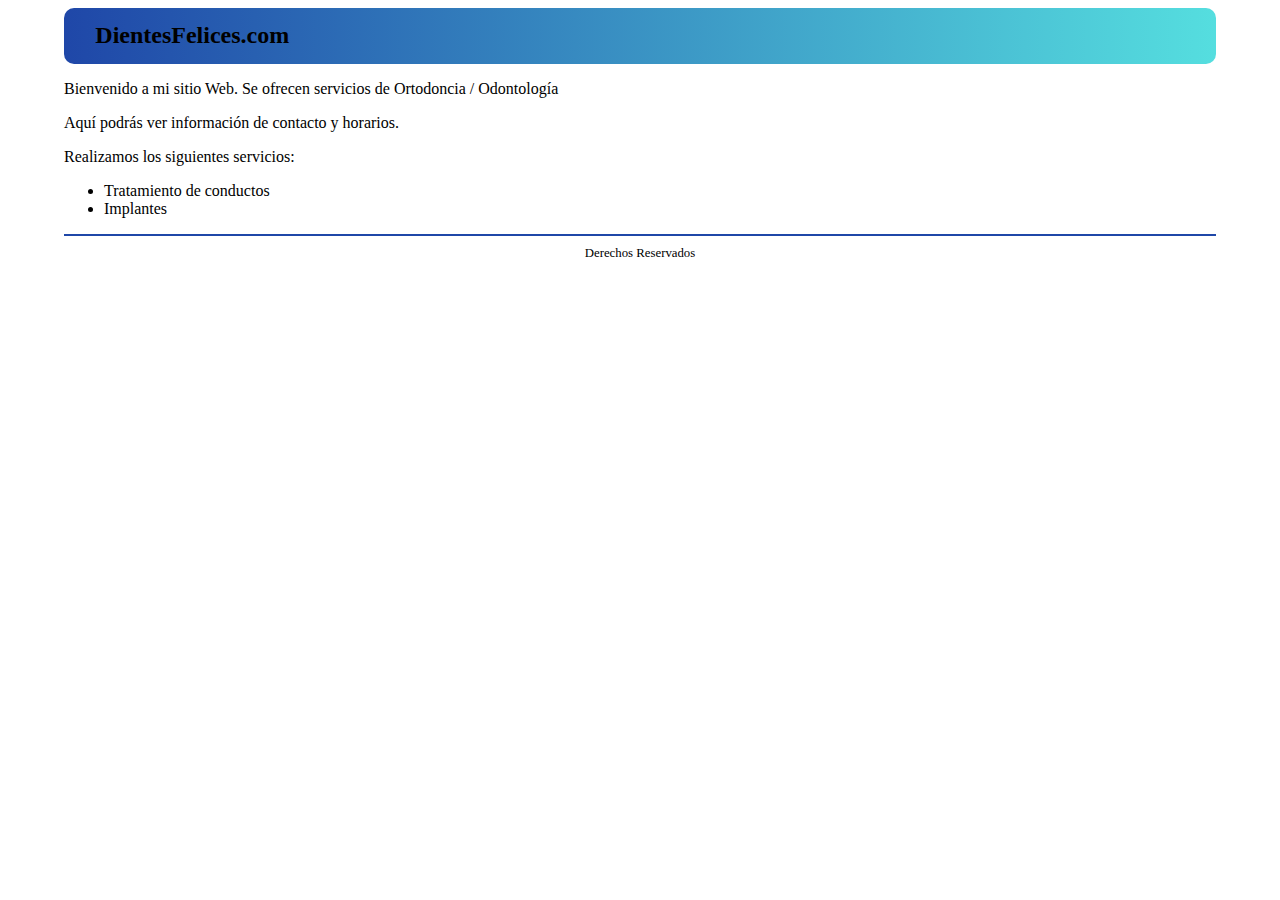
<file: contenido_base uni3/index.html>
<html>
<head>
	<title>DientesFelices</title>
	<link rel="stylesheet" href="css/estilos.css">
	<meta charset="utf-8">
</head>
<body>
<header>
	<h1>
		DientesFelices.com
	</h1>
</header>
<section id="contenido">
	<p>Bienvenido a mi sitio Web. Se ofrecen servicios de Ortodoncia / Odontología</p>
	<p>Aquí podrás ver información de contacto y horarios.</p>
	<p>
		Realizamos los siguientes servicios:
		<ul>
	<li>Tratamiento de conductos</li>
	<li>Implantes</li>
</ul>
	</p>
</section>

<footer>
	Derechos Reservados
</footer>
</body>
</html>
</file>
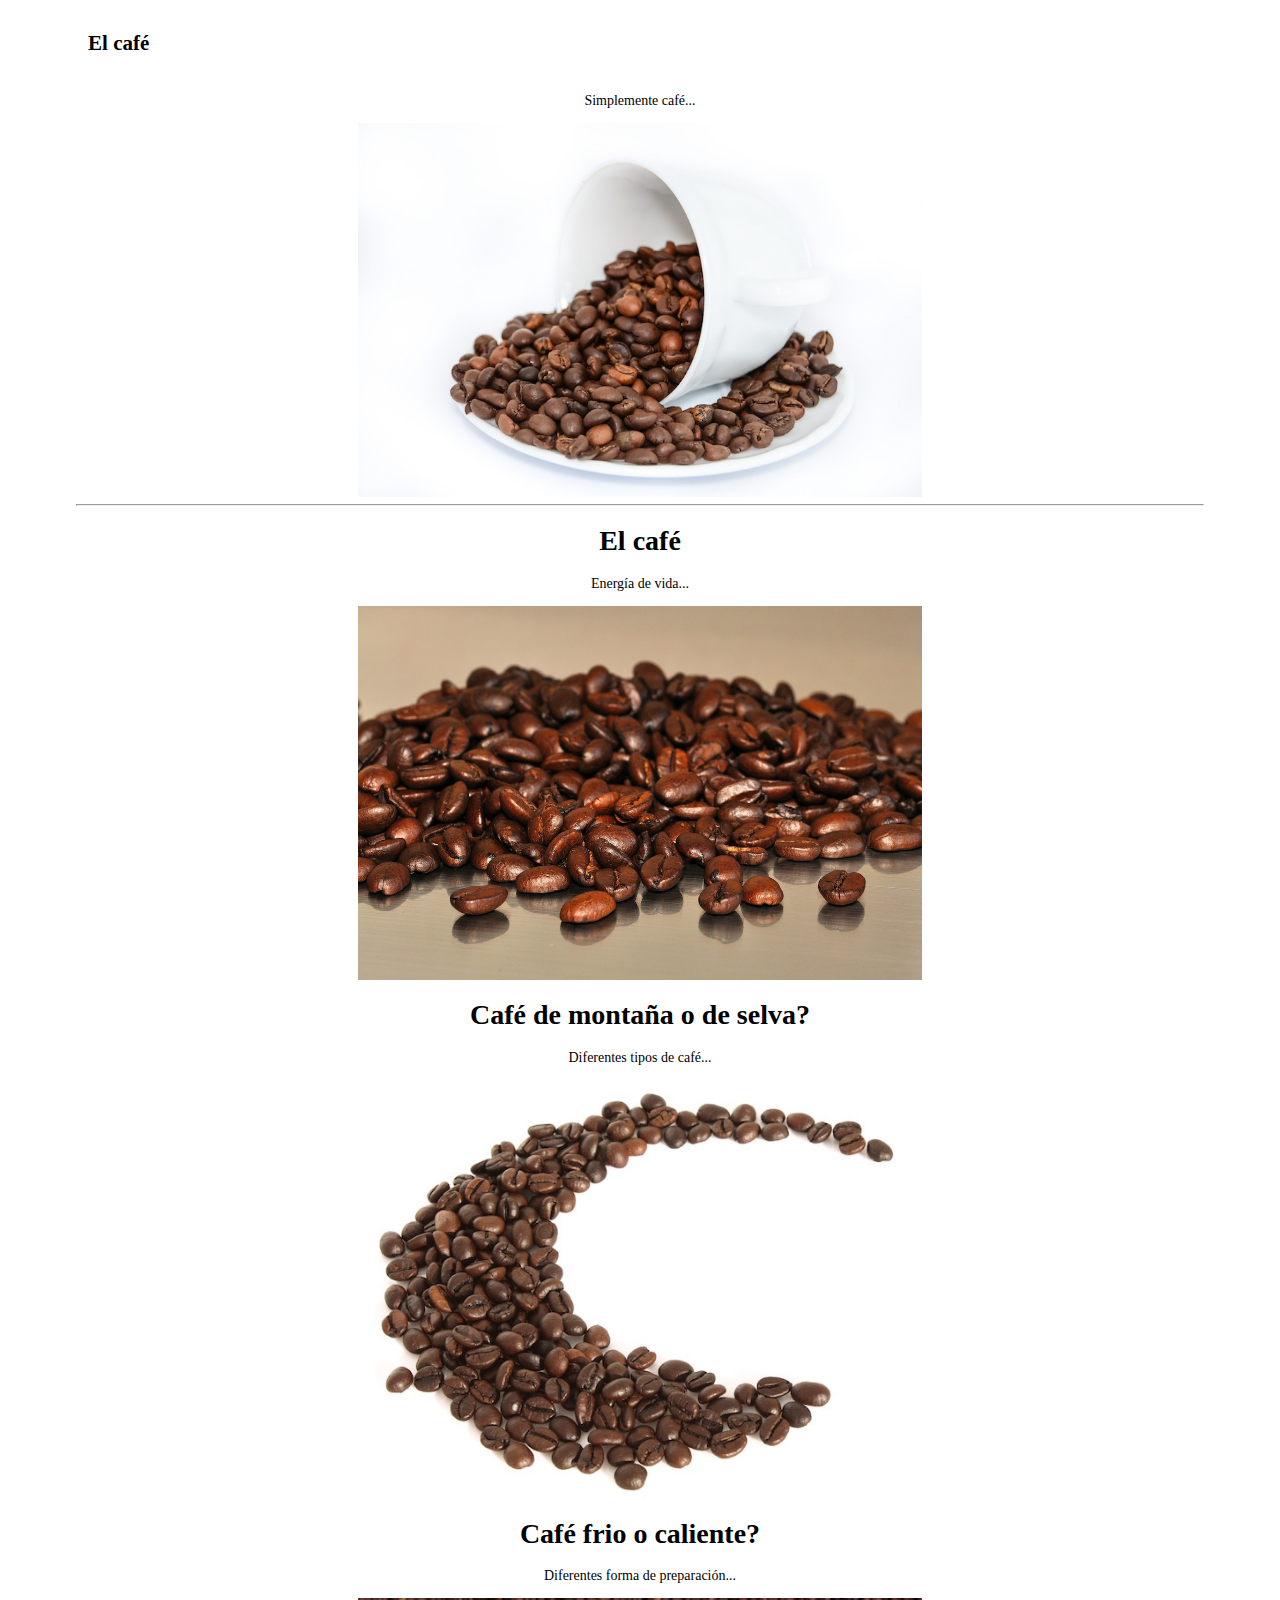
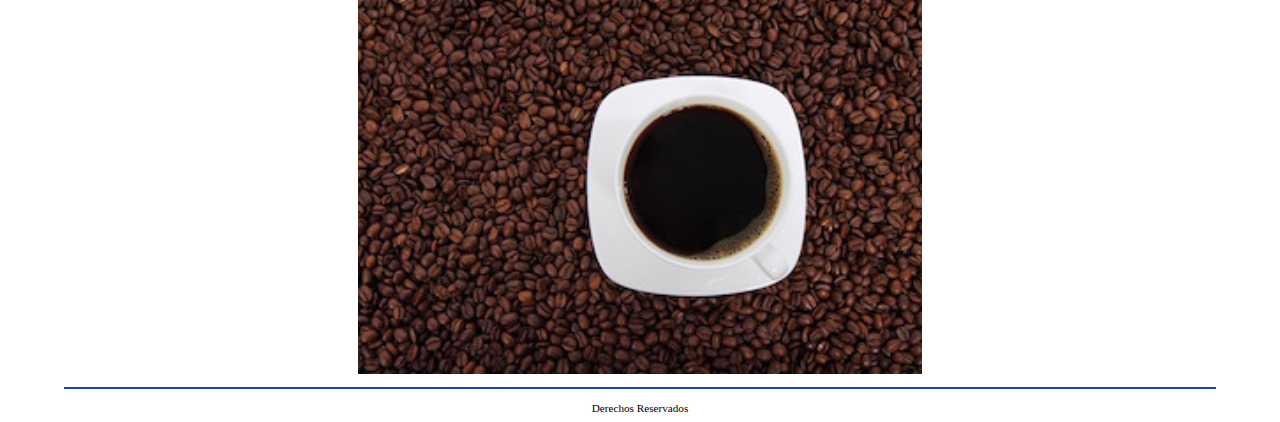
<file: eje3_5.4 res/index.html>
<html>
<head>
	<title>El café</title>
	<link rel="stylesheet" href="css/estilos.css">
	<meta charset="utf-8">
	<meta name="viewport" content="width=device-width, initial-scale=1.0">
</head>
<body>
<header>
	<h1>
		El café
	</h1>
</header>
<section id="contenido">
	<div id="resumen">
		<p>Simplemente café...</p>
		<img src="imagenes/cafe.jpg">
	</div>
	<hr>
	<article>
		<h1>El café</h1>
		<p>Energía de vida...</p>
		<img src="imagenes/cafe_grande.jpg">
	</article>

	<article>
		<h1>Café de montaña o de selva?</h1>
		<p>Diferentes tipos de café...</p>
		<img src="imagenes/cafe_mediana.jpg">
	</article>

	<article>
		<h1>Café frio o caliente?</h1>
		<p>Diferentes forma de preparación...</p>
		<img src="imagenes/cafe_pequena.jpg">
	</article>
</section>

<footer>
	Derechos Reservados
</footer>
</body>
</html>
</file>
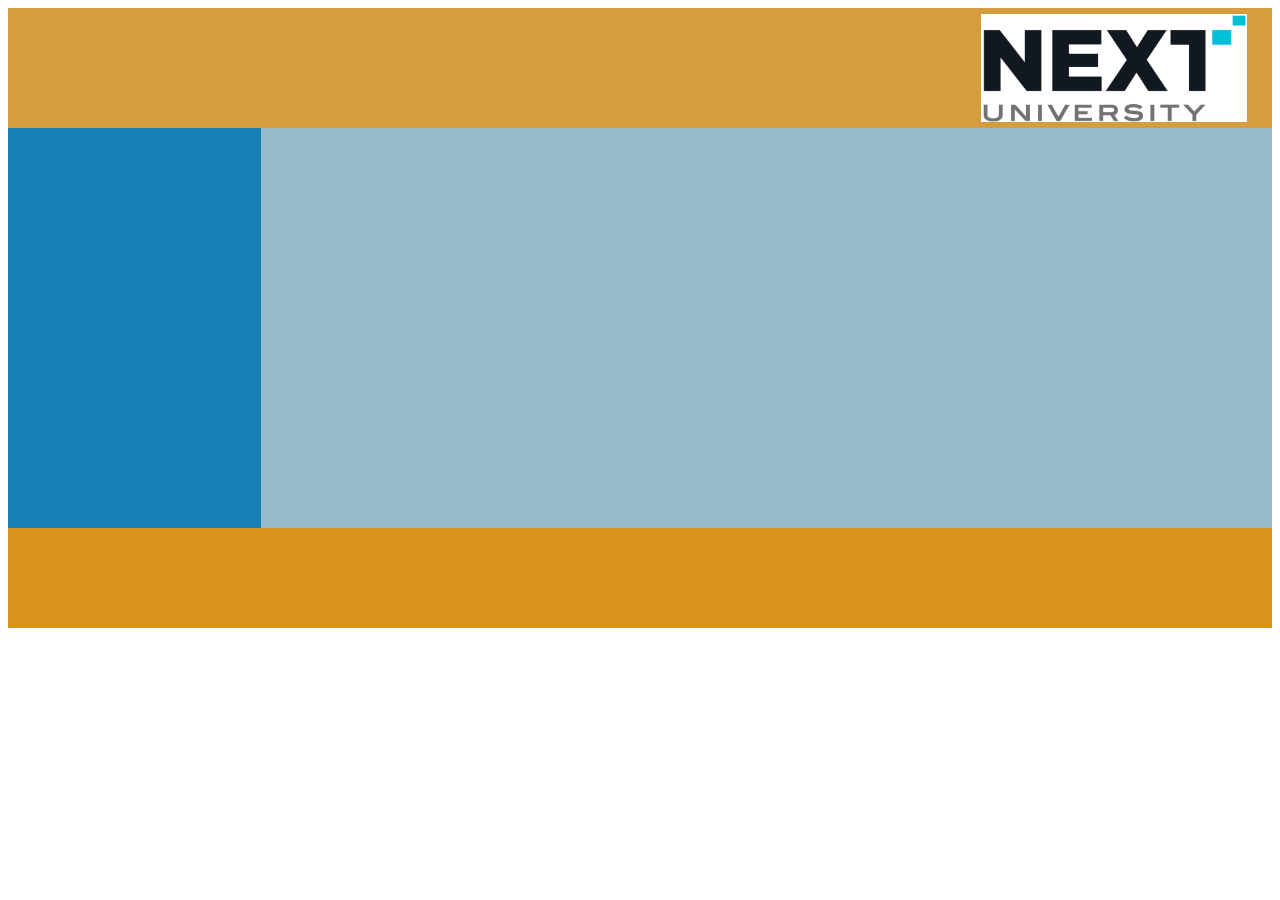
<file: float_display/index.html>
<!DOCTYPE html>
<html>
  <head>
    <meta charset="utf-8">
    <meta name="viewport" content="width:device-width">
    <link rel="stylesheet" href="css/estilos.css">
    <title>Propiedad Float</title>
  </head>
  <body>
    <header>
      <img src="imagenes/logoNextU.png" alt="Logo NextU" title="Logo NextU"/>
    </header>
    <section>
        <aside>

        </aside>
        <article>

        </article>
    </section>
    <footer>

    </footer>
  </body>
</html>
</file>
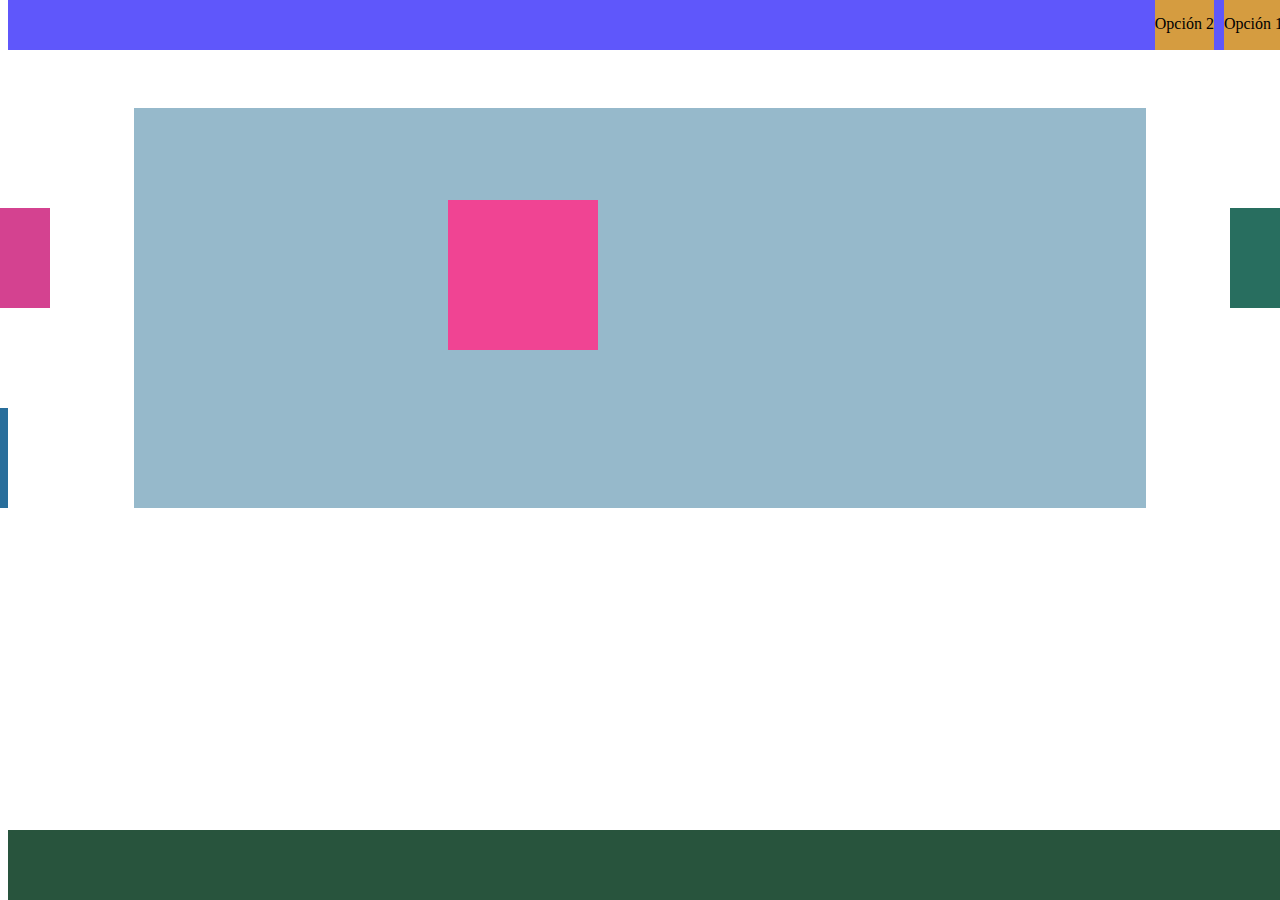
<file: position/index.html>
<!DOCTYPE html>
<html>
  <head>
    <meta charset="utf-8">
    <meta name="viewport" content="width:device-width">
    <link rel="stylesheet" href="css/estilos.css">
    <title>Etiqueta display</title>
  </head>
  <body>
    <div id="panelizq">
        </div>
    <div id="panelder">
        </div>
    <div id="absoluta">
      </div>
    <header>
      <nav>
        <ul>
          <li>Opción 1</li>
          <li>Opción 2</li>
        </ul>
      </nav>
    </header>
    <div class="contenedor">
      <section>
        <div id="intder">

        </div>
        <article>
        </article>
      </section>
    </div>
    <footer>
    </footer>
  </body>
</html>
</file>
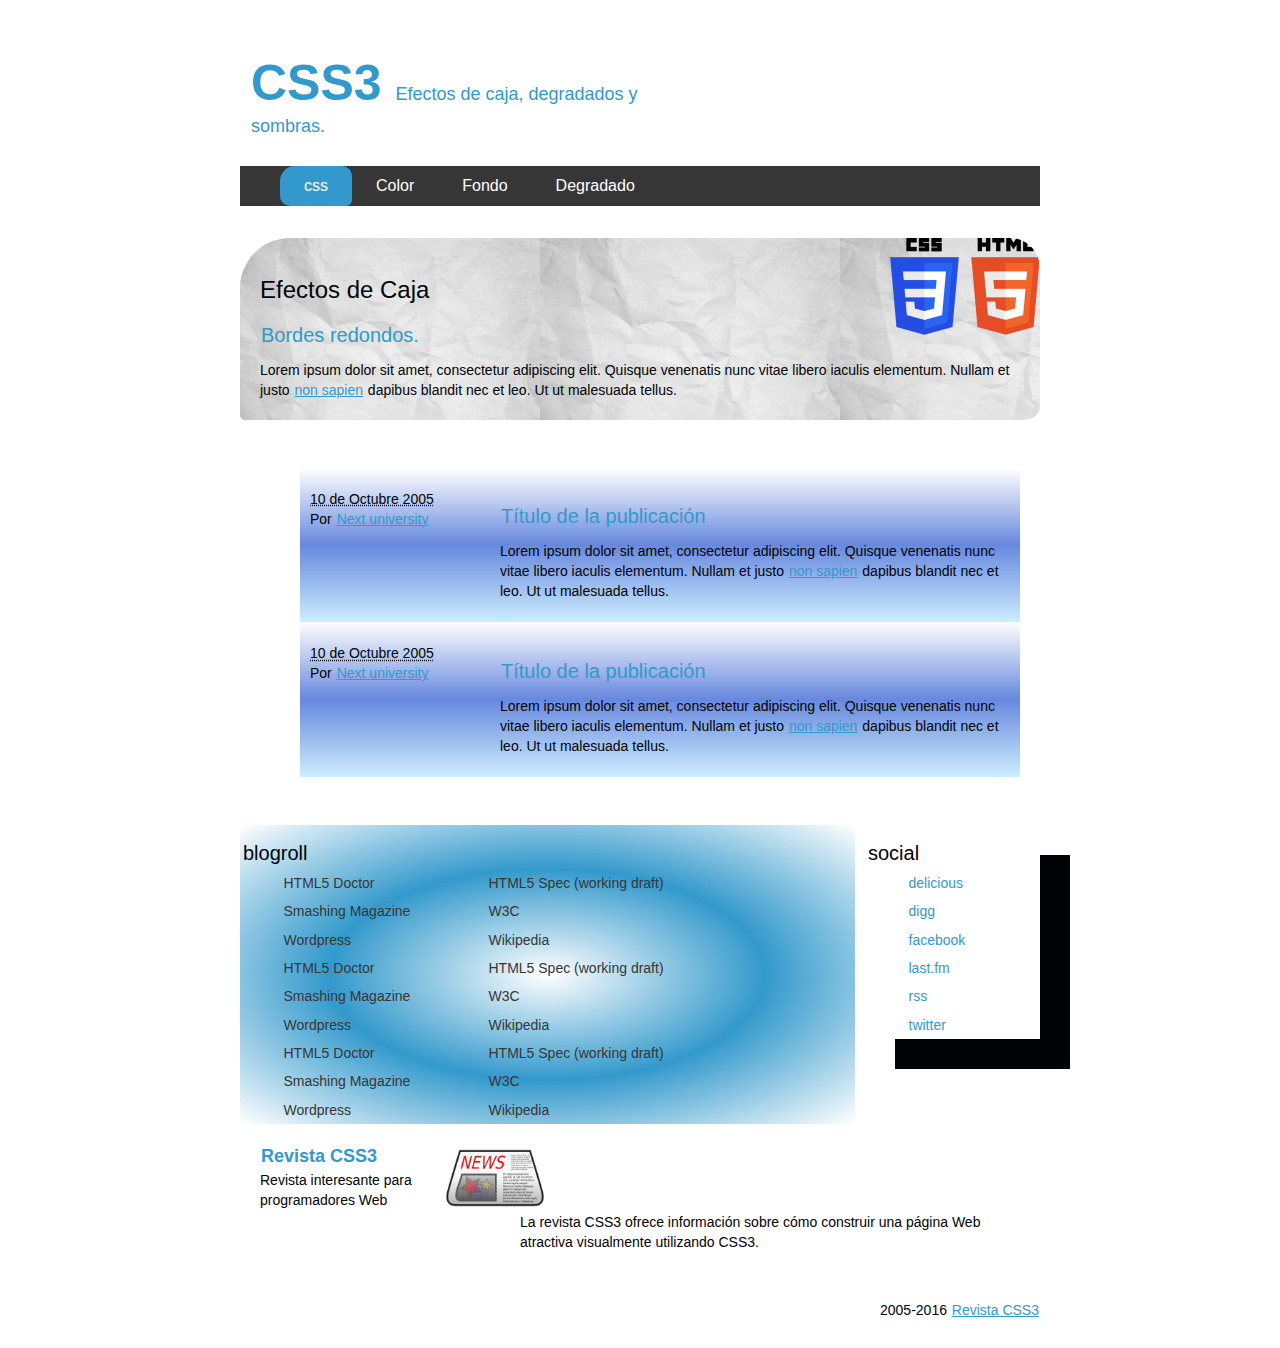
<file: EfectosCajaDegradadosYSombras/EfectosCajaDegradadosYSombras/index.html>
<!DOCTYPE html>
<html>
  <head>
    <meta charset="utf-8">
    <meta name="viewport" content="width:device-width,user-scalable=no">
    <title>Propiedades de Color, Fondo y Degradado</title>
    <link rel="stylesheet" href="css/estilos.css">
  </head>
  <body>
    <!-- Encabezado de la página -->
    <header id="banner" class="body">
      <!-- Título de la página -->
      <h1><a href="#">CSS3 <strong>Efectos de caja, degradados y sombras.</strong></a></h1>
      <!-- Barra de menú -->
      <nav>
        <ul>
          <li class="active"><a href="#">css</a></li>
          <li><a href="#">Color</a></li>
          <li><a href="#">Fondo</a></li>
          <li><a href="#">Degradado</a></li>
        </ul>
      </nav>
    </header>

    <!-- Campo para poner el contenido de elementos relacionados con el contenido principal, se
         representan con la etiqueta aside-->
    <aside id="featured" class="body">
      <article>
        <h2>Efectos de Caja</h2>
        <h3><a href="#">Bordes redondos.</a></h3>
        <p>Lorem ipsum dolor sit amet, consectetur adipiscing elit. Quisque venenatis nunc vitae libero iaculis elementum. Nullam et justo <a href="#">non sapien</a> dapibus blandit nec et leo. Ut ut malesuada tellus.</p>
      </article>
    </aside>

    <!-- Contenido de la página -->
    <section id="content" class="body">
      <!-- Lista de Publicaciones -->
      <ol id="posts-list" class="hfeed">

        <li>
          <article class="hentry">
            <header>
              <h2 class="entry-title"><a href="#" rel="bookmark" title="Link a este título">Título de la publicación</a></h2>
            </header>
            <!-- Información de la publicación-->
            <footer class="post-info">
              <abbr class="published" title="2005-10-10T14:07:00-07:00"><!-- YYYYMMDDThh:mm:ss+ZZZZ -->
                10 de Octubre 2005
              </abbr>

              <address class="vcard author">
                Por <a class="url fn" href="#">Next university</a>
              </address>
            </footer>
            <!-- Contenido textual del Contenido del artículo. -->
            <div class="entry-content">
              <p>Lorem ipsum dolor sit amet, consectetur adipiscing elit. Quisque venenatis nunc vitae libero iaculis elementum. Nullam et justo <a href="#">non sapien</a> dapibus blandit nec et leo. Ut ut malesuada tellus.</p>
            </div>
          </article>
        </li>

        <li>
          <article class="hentry">
            <header>
              <h2 class="entry-title"><a href="#" rel="bookmark" title="Link a este título">Título de la publicación</a></h2>
            </header>
            <!-- Información de la publicación-->
            <footer class="post-info">
              <abbr class="published" title="2005-10-10T14:07:00-07:00"><!-- YYYYMMDDThh:mm:ss+ZZZZ -->
                10 de Octubre 2005
              </abbr>

              <address class="vcard author">
                Por <a class="url fn" href="#">Next university</a>
              </address>
            </footer>
            <!-- Contenido textual del Contenido del artículo. -->
            <div class="entry-content">
              <p>Lorem ipsum dolor sit amet, consectetur adipiscing elit. Quisque venenatis nunc vitae libero iaculis elementum. Nullam et justo <a href="#">non sapien</a> dapibus blandit nec et leo. Ut ut malesuada tellus.</p>
            </div>
          </article>
        </li>
      </ol>
    </section>

    <section id="extras" class="body">
      <div class="blogroll">
        <h2>blogroll</h2>

        <!-- Enlaces a blogs.-->
        <ul>
          <li><a href="#" rel="external">HTML5 Doctor</a></li>
          <li><a href="#" rel="external">HTML5 Spec (working draft)</a></li>
          <li><a href="#" rel="external">Smashing Magazine</a></li>

          <li><a href="#" rel="external">W3C</a></li>
          <li><a href="#" rel="external">Wordpress</a></li>
          <li><a href="#" rel="external">Wikipedia</a></li>

          <li><a href="#" rel="external">HTML5 Doctor</a></li>
          <li><a href="#" rel="external">HTML5 Spec (working draft)</a></li>
          <li><a href="#" rel="external">Smashing Magazine</a></li>

          <li><a href="#" rel="external">W3C</a></li>
          <li><a href="#" rel="external">Wordpress</a></li>
          <li><a href="#" rel="external">Wikipedia</a></li>

          <li><a href="#" rel="external">HTML5 Doctor</a></li>
          <li><a href="#" rel="external">HTML5 Spec (working draft)</a></li>
          <li><a href="#" rel="external">Smashing Magazine</a></li>

          <li><a href="#" rel="external">W3C</a></li>
          <li><a href="#" rel="external">Wordpress</a></li>
          <li><a href="#" rel="external">Wikipedia</a></li>

        </ul>
      </div>
     <!-- Redes Sociales-->
      <div class="social">
        <h2>social</h2>
        <ul>
          <li><a href="http://delicious.com/" rel="me">delicious</a></li>
          <li><a href="http://digg.com/" rel="me">digg</a></li>
          <li><a href="http://facebook.com/" rel="me">facebook</a></li>

          <li><a href="http://www.lastfm.es/" rel="me">last.fm</a></li>
          <li><a href="http://website.com/feed/" rel="alternate">rss</a></li>
          <li><a href="http://twitter.com/" rel="me">twitter</a></li>
        </ul>
      </div>
    </section><!-- /#extras -->
    <!-- Contenido del pie de pagina con información del autor-->
    <footer id="contentinfo" class="body">
      <!-- Contenido de acerca de nosotros-->
      <address id="about" class="vcard body">
        <!-- Contenido Primario -->
        <span class="primary">
          <strong><a href="#" class="fn url">Revista CSS3</a></strong>
          <span class="role">Revista interesante para programadores Web</span>
        </span>
        <img src="img/magazine.png" width="100px" alt="Logo Revista CSS3" class="photo" />
        <span class="bio">La revista CSS3 ofrece información sobre cómo construir una página Web atractiva visualmente utilizando CSS3.</span>
      </address>
      <p>2005-2016 <a href="#">Revista CSS3</a></p>
    </footer>

  </body>
</html>
</file>
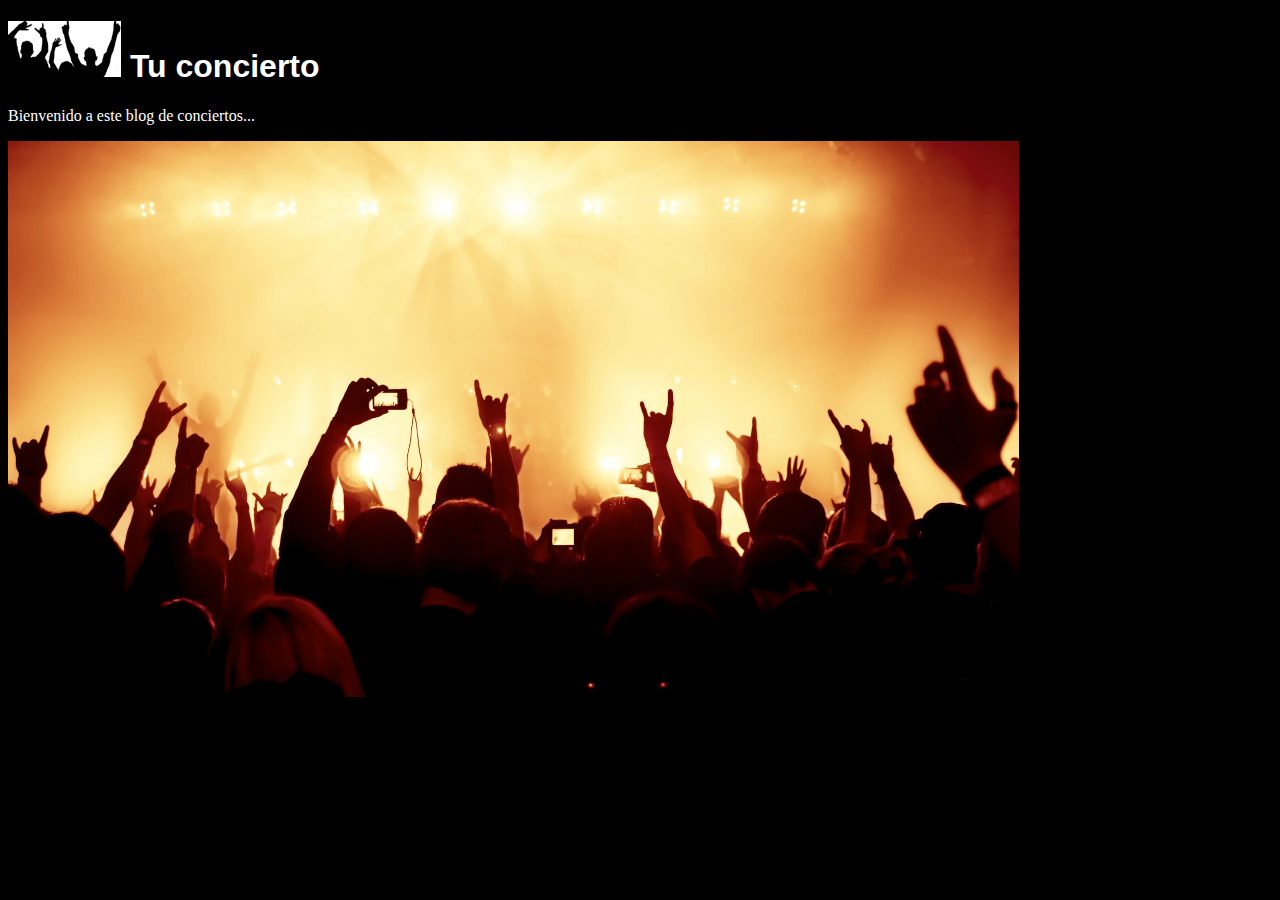
<file: Ejercicios/1_3.3/index.html>
<!DOCTYPE html>
<html lang="en" dir="ltr">
	<head>
		<meta charset="utf-8">
		<meta name="veiwport" content="width-device-width, user-scalable=no">
		<title>HTML Base</title>
		<style media="screen">
		h1{
			font-family:Arial
		}
		</style>
		<link rel="stylesheet" href="css/estilo.css">
	</head>
	<body>
		<h1><img src="images/concert_logo.png" alt="Logo" style="background-color: white"> Tu concierto</h1>
		<p>
			Bienvenido a este blog de conciertos...
		</p>
		<img src="images/concert.jpg" alt="Concierto" style="width: 80%" >
		</body>
</html>
</file>
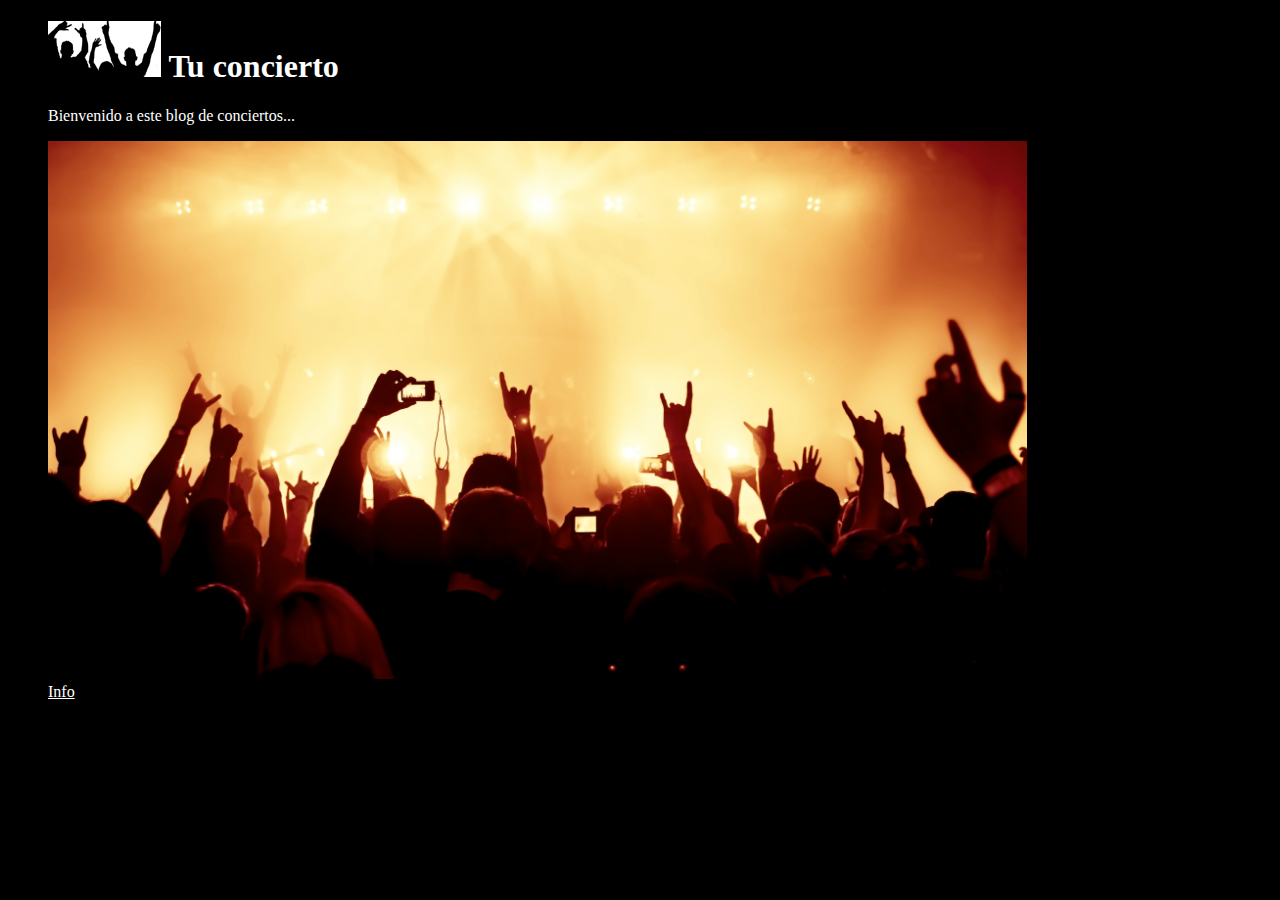
<file: Ejercicios/1_3.6/index.html>
<!DOCTYPE html>
<html lang="en" dir="ltr">
<div class="">
	<head>
		<meta charset="utf-8">
		<meta name="veiwport" content="width-device-width, user-scalable=no">
		<title>HTML Base</title>
		<link rel="stylesheet" href="css/estilo.css">
	</head>
	<body>
	<div class="">
		<h1><img src="images/concert_logo.png" alt="Logo" style="background-color: white"> Tu concierto</h1>
		<p>
			Bienvenido a este blog de conciertos...
		</p>
		<img src="images/concert.jpg" alt="Concierto" style="width: 80%" >
		<br>
		<a href="mailto:dr.chopper.r@gmail.com?subject=feedback">Info</a>
		</div>
	</body>
</html>
</file>
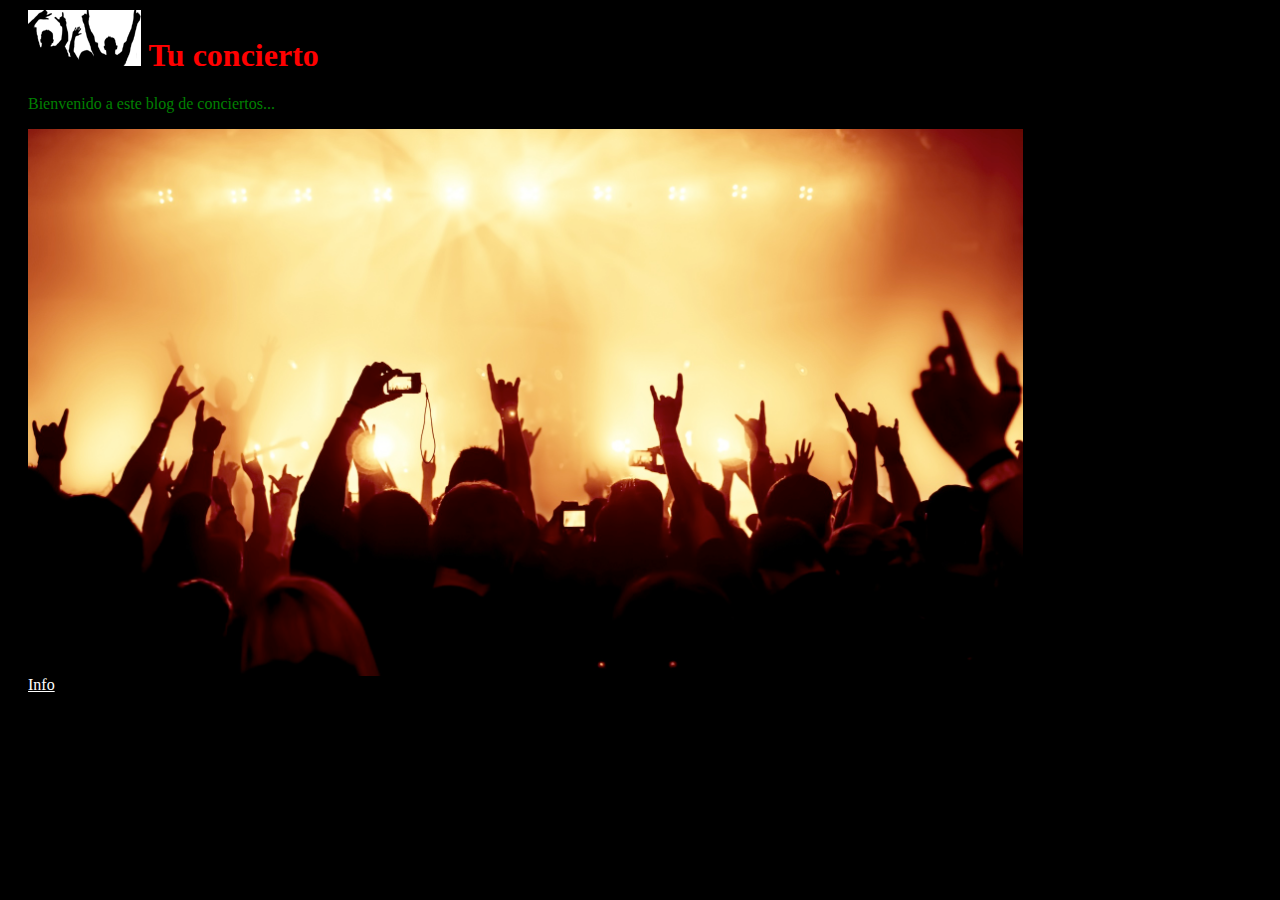
<file: Ejercicios/1_3.9/index.html>
<html>
	<head>
		<title>HTML Base</title>
		<link rel="stylesheet" href="css/estilo.css">
	</head>
	<body>
		<div>
			<h1><img src="images/concert_logo.png" alt="Logo" style="background-color: white"> Tu concierto</h1>
			<p>
				Bienvenido a este blog de conciertos...
			</p>
			<img src="images/concert.jpg" alt="Concierto" style="width: 80%">

			<br>
			<a href="mailto:info@tuconcierto.com">Info</a>
		</div>
	</body>
</html>
</file>
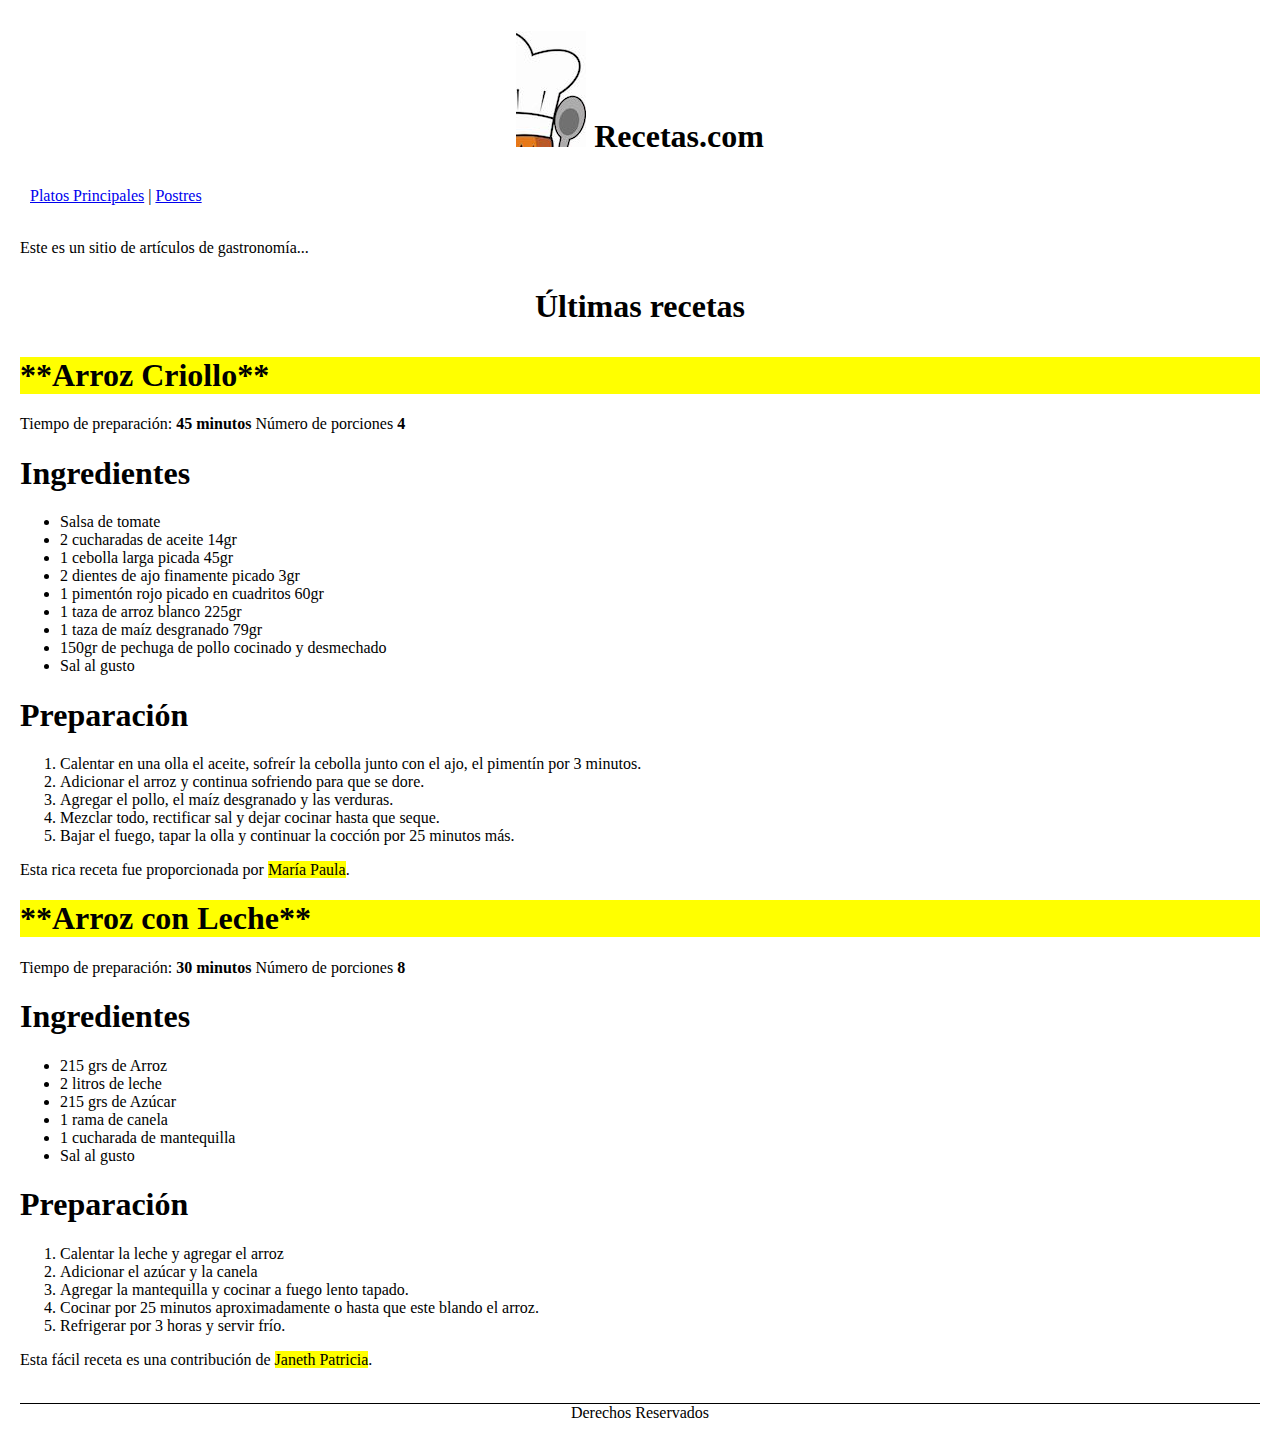
<file: Ejercicios/1_4.5/index.html>
<!doctype html>
<html>
<head>
	<title>Recetas</title>
	<link rel="stylesheet" href="css/estilo.css">
</head>
<body>
<header>
	<h1 class="titulo">
		<img src="imagenes/recetas.jpg" alt=""> Recetas.com
	</h1>
</header>
<navbar id="menu-principal">
	<a href="platos_principales.html">Platos Principales</a>
	|
	<a href="postres.html">Postres</a>
</navbar>
<br>
<br>
<p>
	Este es un sitio de art&iacute;culos de gastronom&iacute;a...
</p>
<section>
	<h1 class="titulo">&Uacute;ltimas recetas</h1>
	<article>
		<h1 class="resaltado">**Arroz Criollo**</h1>
		<p>
			Tiempo de preparaci&oacute;n: <strong>45 minutos</strong>

			N&uacute;mero de porciones <strong>4</strong>
		<h1><strong>Ingredientes</strong> </h1>
		<ul>
			<li> Salsa de tomate </li>
			<li> 2 cucharadas de aceite 14gr </li>
			<li> 1 cebolla larga picada 45gr </li>
			<li> 2 dientes de ajo finamente picado 3gr </li>
			<li> 1 piment&oacute;n rojo picado en cuadritos 60gr </li>
			<li> 1 taza de arroz blanco 225gr </li>
			<li> 1 taza de ma&iacute;z desgranado 79gr </li>
			<li> 150gr de pechuga de pollo cocinado y desmechado </li>
			<li> Sal al gusto </li>
		</ul>

		<h1> <strong>Preparaci&oacute;n</strong></h1>
		<ol>
			<li> Calentar en una olla el aceite, sofre&iacute;r la cebolla junto con el ajo, el piment&iacute;n por 3 minutos. </li>
			<li> Adicionar el arroz y continua sofriendo para que se dore. </li>
			<li> Agregar el pollo, el ma&iacute;z desgranado y las verduras. </li>
			<li> Mezclar todo, rectificar sal y dejar cocinar hasta que seque. </li>
			<li> Bajar el fuego, tapar la olla y continuar la cocci&oacute;n por 25 minutos m&aacute;s. </li>
		</ol>
		</p>
		<p> Esta rica receta fue proporcionada por <span class="resaltado">Mar&iacute;a Paula</span>. </p>
	</article>
	<article>
		<p>
		<h1 class="resaltado">**Arroz con Leche**</h1>
		<p>
			Tiempo de preparaci&oacute;n: <strong>30 minutos</strong>

			N&uacute;mero de porciones <strong>8</strong>
		<h1><strong>Ingredientes</strong> </h1>
		<ul>
			<li> 215 grs de Arroz </li>
			<li> 2 litros de leche </li>
			<li> 215 grs de Azúcar </li>
			<li> 1 rama de canela </li>
			<li> 1 cucharada de mantequilla </li>
			<li> Sal al gusto </li>
		</ul>

		<h1> <strong>Preparaci&oacute;n</strong></h1>
		<ol>
			<li> Calentar la leche y agregar el arroz </li>
			<li> Adicionar el azúcar y la canela </li>
			<li> Agregar la mantequilla y cocinar a fuego lento tapado. </li>
			<li> Cocinar por 25 minutos aproximadamente o hasta que este blando el arroz. </li>
			<li> Refrigerar por 3 horas y servir frío. </li>
		</ol>
		</p>
		<p> Esta f&aacute;cil receta es una contribuci&oacute;n de <span class="resaltado">Janeth Patricia</span>. </p>
		</p>
	</article>
</section>
<br>
<footer>
	Derechos Reservados
</footer>
</body>
</html>
</file>
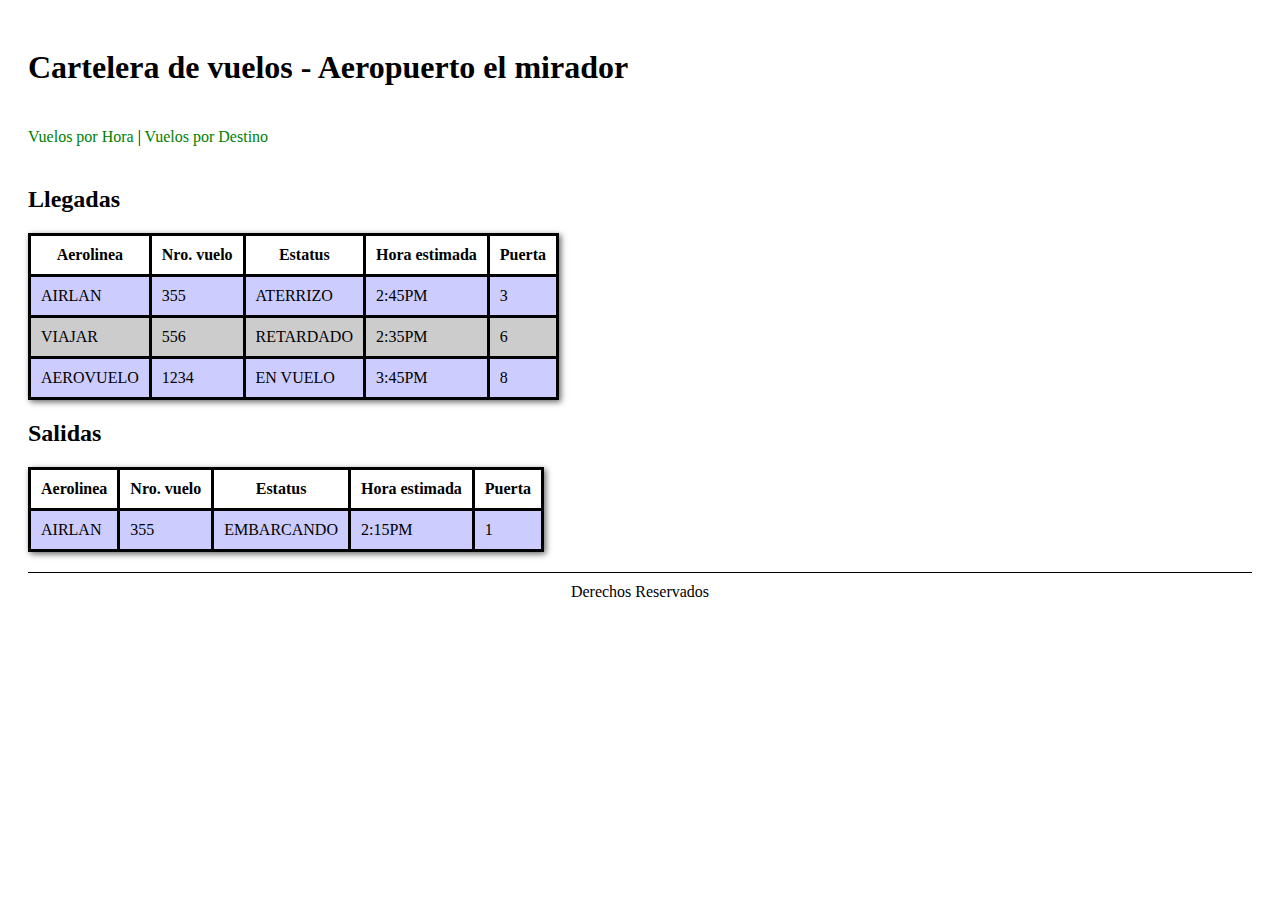
<file: Ejercicios/1_5.3/index.html>
<!DOCTYPE html>
<html>
	<head>
		<meta charset="utf-8">
		<meta name="veiwport" content="width-device-width, user-scalable=no">
		<title>HTML Base</title>
		<link rel="stylesheet" href="css/master.css">
		<h1>Cartelera de vuelos - Aeropuerto el mirador</h1>
		<nav id="main">
			<a href="html/vuelos_por_hora.html">Vuelos por Hora</a>
			<a href="html/vuelos_por_destino.html">Vuelos por Destino</a>
		</nav>
	</head>
	<body>

		<h2>Llegadas</h2>
		<table class="sombra" id="vuelos">
			<thead>
				<tr>
					<th>Aerolinea</th>
					<th>Nro. vuelo</th>
					<th>Estatus</th>
					<th>Hora estimada</th>
					<th>Puerta</th>
				</tr>
			</thead>
			<style media="screen">
				
			</style>
			<tbody>
				<tr>
					<td>AIRLAN</td>
					<td>355</td>
					<td>ATERRIZO</td>
					<td>2:45PM</td>
					<td>3</td>
				</tr>
				<tr>
					<td>VIAJAR</td>
					<td>556</td>
					<td>RETARDADO</td>
					<td>2:35PM</td>
					<td>6</td>
				</tr>
				<tr>
					<td>AEROVUELO</td>
					<td>1234</td>
					<td>EN VUELO</td>
					<td>3:45PM</td>
					<td>8</td>
				</tr>
			</tbody>
		</table>

		<h2>Salidas</h2>
		<table class="sombra" id="vuelos">
			<thead>
			<tr>
				<th>Aerolinea</th>
				<th>Nro. vuelo</th>
				<th>Estatus</th>
				<th>Hora estimada</th>
				<th>Puerta</th>
			</tr>
			</thead>
			<tbody>
			<tr>
				<td>AIRLAN</td>
				<td>355</td>
				<td>EMBARCANDO</td>
				<td>2:15PM</td>
				<td>1</td>
			</tr>
			</tbody>
		</table>

	</body>
	<footer>
		Derechos Reservados
	</footer>
</html>
</file>
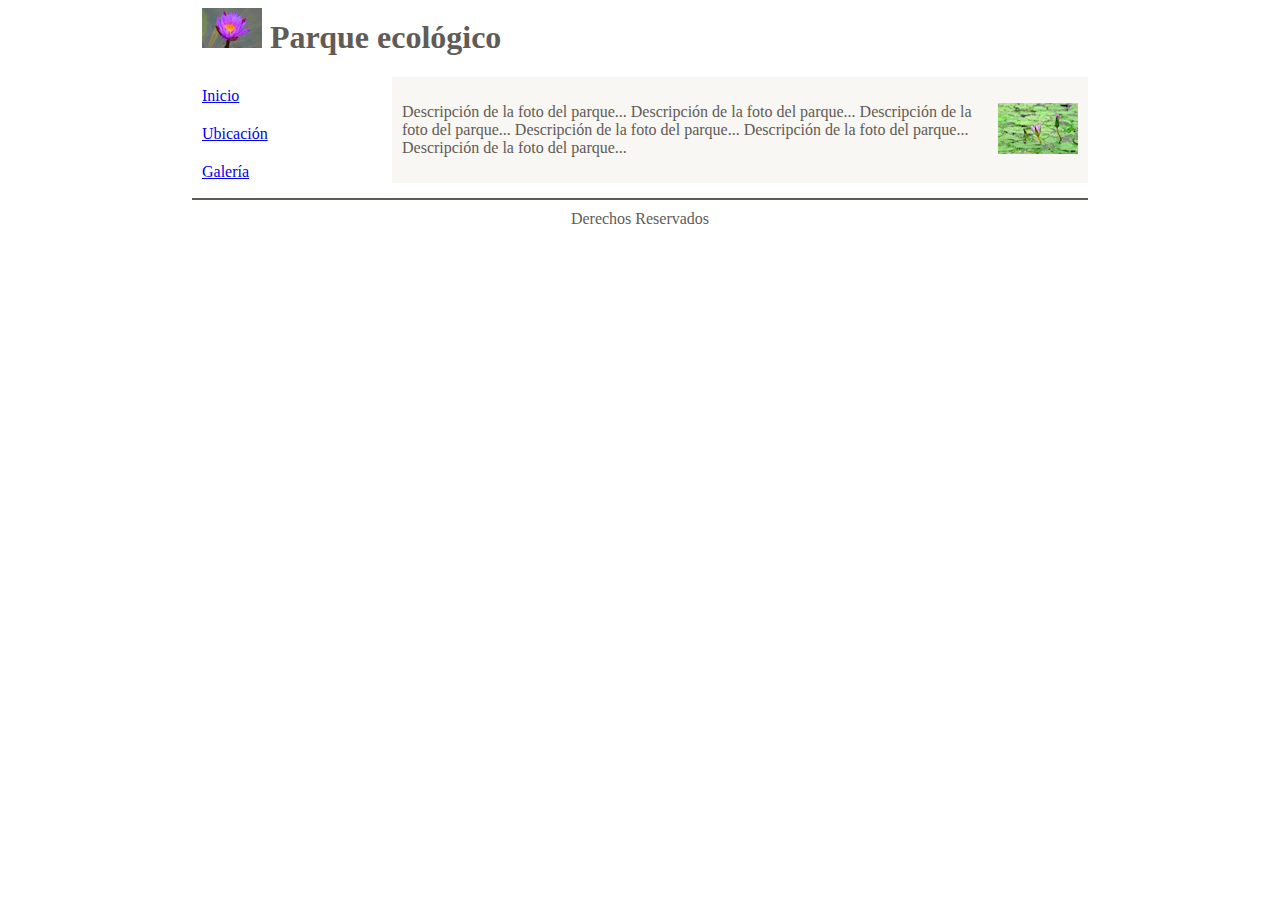
<file: Ejercicios/2_3.4/index.html>
<html>
<head>
	<title>Parque</title>
	<link rel="stylesheet" href="css/estilos.css">
</head>
<body>
<header>
	<h1>
		<img src="imagenes/imagen1.jpg" alt=""> Parque ecol&oacute;gico
	</h1>
</header>
<navbar id="main">
	<ul>
		<li><a href="#">Inicio</a></li>
		<li><a href="#">Ubicaci&oacute;n</a></li>
		<li><a href="#">Galer&iacute;a</a></li>
	</ul>
</navbar>
<section id="contenido">

	<p>
		<img src="imagenes/imagen2.jpg" alt="">
		Descripci&oacute;n de la foto del parque...
		Descripci&oacute;n de la foto del parque...
		Descripci&oacute;n de la foto del parque...
		Descripci&oacute;n de la foto del parque...
		Descripci&oacute;n de la foto del parque...
		Descripci&oacute;n de la foto del parque...
	</p>

</section>

<footer>
	Derechos Reservados
</footer>
</body>
</html>
</file>
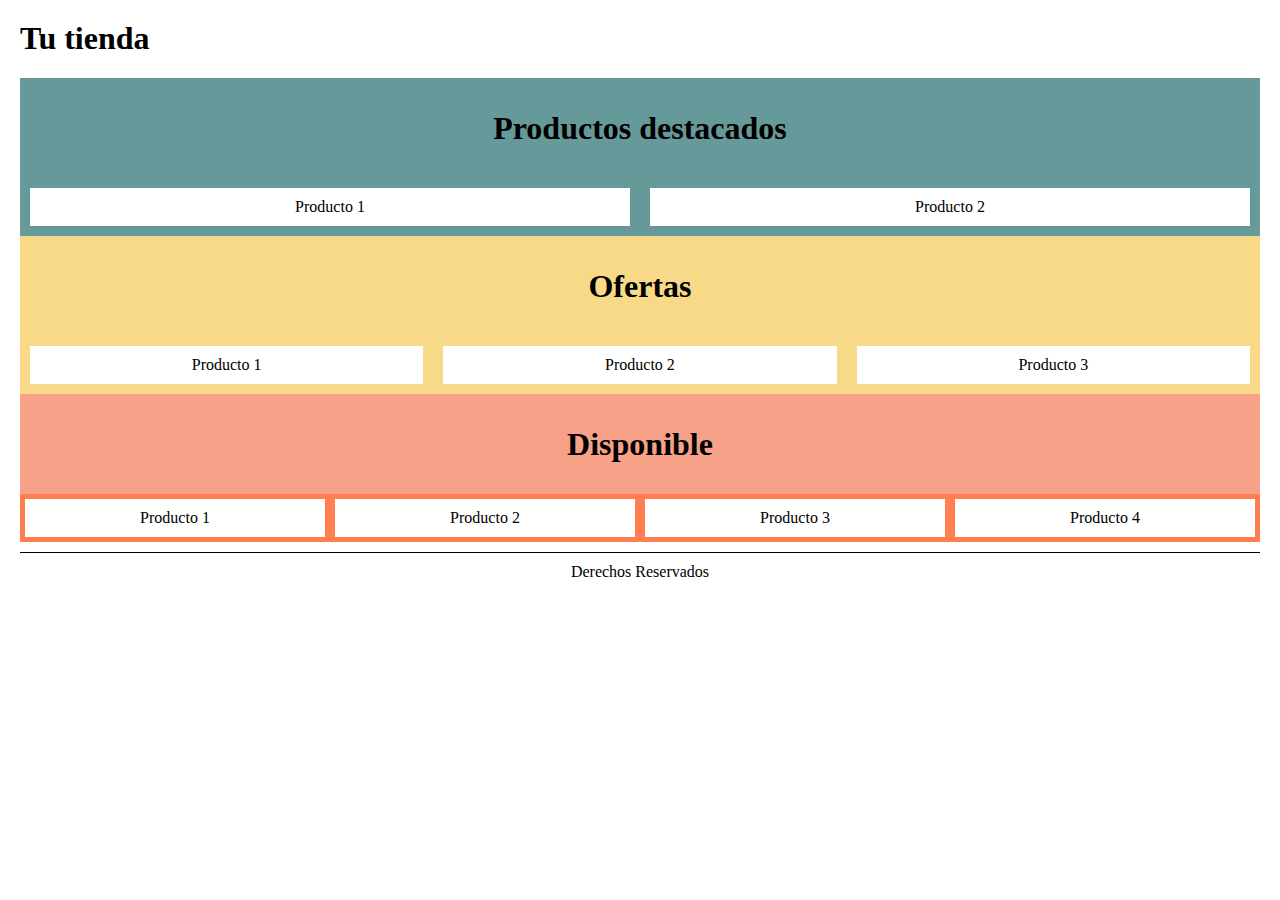
<file: Ejercicios/2_3.9/index.html>
<html>
<head>
	<meta charset="utf-8">
	<meta name="veiwport" content="width-device-width, user-scalable=no">
	<title>Tienda</title>
	<link rel="stylesheet" href="css/estilos.css">
</head>
<body>
	<header>
		<h1>
			Tu tienda
		</h1>
	</header>
	<section id="contenido">
		<section id="destacados">
			<h1>Productos destacados</h1>
			<div class="contenedor">
				<div>
				Producto 1
				</div>
				<div>
					Producto 2
				</div>
			</div>
	</section>
	<section id="ofertas">
		<h1>Ofertas</h1>
		<div class="contenedor">
			<div>
				Producto 1
			</div>
			<div>
				Producto 2
			</div>
			<div>
				Producto 3
			</div>
		</div>
	</section>
	<section id="disponible">
		<h1>Disponible</h1>
		<div class="contenedor">
			<div>
				Producto 1
			</div>
			<div>
				Producto 2
			</div>
			<div>
				Producto 3
			</div>
			<div>
				Producto 4
			</div>
		</div>
</section>
	</section>
	<footer>
	Derechos Reservados
	</footer>
</body>
</html>
</file>
<file: contenido_base uni3/css/estilos.css>
body {
	font-family: Verdana;
	width: 90%;
	margin-left: 5%;
	width: 90%;
	margin-left: 5%;
}

header {
	padding: 3px 10px;
	margin-bottom: 5px;
	background: -webkit-linear-gradient(left, #1f47a8, #55dedf); /* For Safari 5.1 to 6.0 */
	background: -o-linear-gradient(right, #1f47a8, #55dedf); /* For Opera 11.1 to 12.0 */
	background: -moz-linear-gradient(right, #1f47a8, #55dedf); /* For Firefox 3.6 to 15 */
	background: linear-gradient(to right, #1f47a8, #55dedf); /* Standard syntax */
	border-radius: 10px;
}

header h1 {
	padding-left: 10px;
	margin: 1%;
	font-size: 1.5em;
}

footer {
	font-size: 8px;
	border-top: solid 2px #1f47a8;
	padding-top: 10px;
	margin-top: 15px;
	text-align: center;
	font-size: 0.8em;
}

#conternido{
	margin: 1%;
}
</file>
<file: eje3_5.4 res/css/estilos.css>
body {
	font-family: Verdana;
	width: 90%;
	margin-left: 5%;
	font-size: 18px;
	color: blue;
}

#resumen{
	display: none;
}

@media (min-width: 600px) {

	body {
		font-size: 16px;
		color: red;
	}

	#resumen{
		display: block;
	}
}

@media (min-width: 900px) {
	body {
		font-size: 14px;
		color: black;
	}
}

header {
	padding: 1vh 1vw;
	margin-bottom: 1vh;
}

#contenido{
	margin: 1%;
	text-align: center;
}

header h1 {
	padding-left: 1%;
	font-size: 1.5em;
}

footer {
	font-size: 0.8em;
	border-top: solid 2px #1f47a8;
	padding-top: 1vw;
	margin-top: 1vw;
	text-align: center;
}

img {
	width: 50%;
}
</file>
<file: float_display/css/estilos.css>
header{
  background-color: rgb(213, 156, 64);
  width: 100%;
  height: 120px;
}
section{
  width: 100%;
  height: 400px;
  background-color: rgb(133, 195, 226);
}
section aside{
  width: 20%;
  height: 400px;
  background-color: rgb(24, 128, 180);
  float: left;
}
section article{
  width: 80%;
  height: 400px;
  background-color: rgb(150, 185, 203);
  float: right;
}
footer{
  clear: both;
  height: 100px;
  width: 100%;
  background-color: rgb(218, 146, 29);
}
header img{
  height: 90%;
  float: right;
  padding: 0.5% 2% 0 0;
}
</file>
<file: position/css/estilos.css>
header{
  background-color: rgb(95, 87, 251);
  width: 100%;
  height: 50px;
  position: fixed;
  top: 0;
}
footer{
  clear: both;
  width: 100%;
  height: 70px;
  background-color: rgb(40, 84, 61);
  position: fixed;
  bottom: 0;
}

nav {
  height: 100%;
}
ul{
  list-style-type: none;
  margin: 0;
  overflow: hidden;
  height: 100%;
}
li{
  float: right;
  display: block;
  margin: 0px 5px;
  padding: 15px 0px;
  height: 100%;
  background-color: rgb(213, 156, 64);
}

section{
  width: 100%;
  height: 400px;
}
section article{
  width: 80%;
  height: 400px;
  background-color: rgb(150, 185, 203);
  margin: 0 auto;
}
#panelizq{
  width: 50px;
  height: 100px;
  background-color: rgb(212, 66, 144);
  position: fixed;
  left: 0;
  margin-top: 200px;
}
#panelder{
  width: 50px;
  height: 100px;
  background-color: rgb(40, 110, 95);
  position: fixed;
  right: 0;
  margin-top: 200px;
}
#absoluta{
  width: 150px;
  height: 150px;
  background-color: rgb(240, 68, 147);
  position: absolute;
  top: 200px;
  left: 35%;
}
#intder{
  width: 50px;
  height: 100px;
  background-color: rgb(40, 110, 155);
  position: relative;
  top: 400px;
  margin-left: -50px;
  float:
}
</file>
<file: EfectosCajaDegradadosYSombras/EfectosCajaDegradadosYSombras/css/estilos.css>
body {
		color: #000305;
		font-size: 87.5%;
		font-family: 'Trebuchet MS', Trebuchet, 'Lucida Sans Unicode', 'Lucida Grande', 'Lucida Sans', Arial, sans-serif;
		line-height: 1.429;
		margin: 0;
		padding: 0;
		text-align: left;
	}

/* Encabezados */
h2 {font-size: 1.571em}	/* 22px */
h3 {font-size: 1.429em}	/* 20px */
h4 {font-size: 1.286em}	/* 18px */
h5 {font-size: 1.143em}	/* 16px */
h6 {font-size: 1em}		/* 14px */

h2, h3, h4, h5, h6 {
	font-weight: 400;
	line-height: 1.1;
	margin-bottom: .8em;
}

/* Hipervínculos */
a {outline: 0;}
a img {border: 0px; text-decoration: none;}
a:link, a:visited {
	color: rgb(51, 153, 204);
	padding: 0 1px;
	text-decoration: underline;
}

/* Párrafos */
p {margin-bottom: 1.143em;}
* p:last-child {margin-bottom: 0;}

strong, b {font-weight: bold;}
em, i {font-style: italic;}


/* Listas */
ul {
	list-style: outside disc;
	margin: 1em 0 1.5em 1.5em;
}

ol {
	list-style: outside decimal;
	margin: 1em 0 1.5em 1.5em;
}

dl {margin: 0 0 1.5em 0;}
dt {font-weight: bold;}
dd {margin-left: 1.5em;}

/* Texto entre comillas */
blockquote {font-style: italic;}
cite {}

q {}

/* Tablas */
table {margin: .5em auto 1.5em auto; width: 98%;}

	/* Thead */
	thead th {padding: .5em .4em; text-align: left;}
	thead td {}

	/* Tbody */
	tbody td {padding: .5em .4em;}
	tbody th {}

	tbody .alt td {}
	tbody .alt th {}

	/* Tfoot */
	tfoot th {}
	tfoot td {}

/* Tags de HTML5*/
header, section, footer,
aside, nav, article, figure {
	display: block;
}

/***** Estructura General *****/
.body {clear: both; margin: 0 auto; width: 800px;}
img.right figure.right {float: right; margin: 0 0 2em 2em;}
img.left, figure.left {float: right; margin: 0 0 2em 2em;}

/*
	Encabezado
*****************/
#banner {
	margin: 0 auto;
	padding: 2.5em 0 0 0;
}

	/* Banner */
	#banner h1 {font-size: 3.571em; line-height: .6;}
	#banner h1 a:link, #banner h1 a:visited {
		display: block;
		font-weight: bold;
		margin: 0 0 .6em .2em;
		text-decoration: none;
		width: 465px;
	}
	#banner h1 a:hover, #banner h1 a:active {
		text-shadow: none;
	}

	#banner h1 strong {font-size: 0.36em; font-weight: normal;}

	/* Nav Principal*/
	#banner nav {
		background: hsl(0, 0%, 21%);
		font-size: 1.143em;
		height: 40px;
		line-height: 30px;
		margin: 0 auto 2em auto;
		padding: 0;
		text-align: center;
		width: 800px;
	}

	#banner nav ul {list-style: none; margin: 0 auto; width: 800px;}
	#banner nav li {float: left; display: inline; margin: 0;}

	#banner nav a:link, #banner nav a:visited {
		color: #fff;
		display: inline-block;
		height: 30px;
		padding: 5px 1.5em;
		text-decoration: none;
	}
	#banner nav a:hover, #banner nav a:active{
		background: hsla(200, 60%, 50%, 0.65);
		text-shadow: none !important;
		border-radius: 15px 10px;
	}
	#banner nav .active a:link, #banner nav .active a:visited {
		background: #3399CC;
		text-shadow: none !important;
		border-radius: 15px 10px 6px ;
	}

/*
	Contenido Relacionado con el contenido principal
*****************/
#featured {
	background: url(../img/css3_html5_badges.png) right top no-repeat,
							url(../img/papel_doblado.jpg) left top repeat;
	background-size: 150px, 300px;
	margin-bottom: 2em;
	overflow: hidden;
	padding: 20px;
	width: 760px;
	border-radius: 50px 30px 15px 5px;
}

#featured h2 {font-size: 1.714em; margin-bottom: 0.333em;}
#featured h3 {font-size: 1.429em; margin-bottom: .5em;}

#featured h3 a:link, #featured h3 a:visited {text-decoration: none;}
#featured h3 a:hover, #featured h3 a:active {}

/*
	Cuerpo de la página <body>
*****************/
#content {
	margin-bottom: 2em;
	overflow: hidden;
	padding: 20px 20px;
	width: 760px;
}

/*
	Sección Extras
*****************/
#extras {margin: 0 auto 3em auto;}

#extras ul {list-style: none; margin: 0;}
#extras li {}
#extras h2 {
	font-size: 1.429em;
	margin-bottom: .25em;
	padding: 0 3px;
}

#extras a:link, #extras a:visited {
	display: block;
	text-decoration: none;
	padding: .3em .25em;
}


#extras a:hover, #extras a:active {}

	/* Blogroll */
	#extras .blogroll {
		background: radial-gradient(#FFF,#3399CC,#FFF);
		float: left;
		width: 615px;
	}

	#extras .blogroll li {float: left; margin: 0 20px 0 0; width: 185px;}
	/* agregamos un resatamieto a los lisnks para poder deiferenciarlos*/

	#extras .blogroll a:link, #extras .blogroll a:visited{
			color: #363636
	}

	/* Redes Sociales */
	#extras .social {
		float: right;
		width: 175px;
		box-shadow: 30px 30px;
	}

/*
	Acerca de nosostros
*****************/
#about {
	font-style: normal;
	margin-bottom: 2em;
	overflow: hidden;
	padding: 20px;
	text-align: left;
	width: 760px;
}

#about .primary {float: left; width: 165px;}
#about .primary strong {display: block; font-size: 1.286em;}
#about .photo {float: left; margin: 5px 20px;}

#about .url:link, #about .url:visited {text-decoration: none;}

#about .bio {float: right; width: 500px;}

/*
	Pie de página
*****************/
#contentinfo {padding-bottom: 2em; text-align: right;}

/***** Secciones*****/
/* Blog */
.hentry {
	padding: 1.5em 0;
}
li:last-child .hentry, #content > .hentry {border: 0; margin: 0;}
#content > .hentry {padding: 1em 0;}

.entry-title {font-size: 1.429em; margin-bottom: 0;}
.entry-title a:link, .entry-title a:visited {text-decoration: none;}

.hentry .post-info * {font-style: normal;}

	/* Contenido */
	.hentry footer {margin-bottom: 2em;}
	.hentry footer address {display: inline;}
	#posts-list footer address {display: block;}

	/* Blog Index */
	#posts-list {list-style: none; margin: 0;}
	#posts-list .hentry {padding-left: 200px; position: relative;}

	/* Blog cambio de Fondo hover */

	#posts-list footer {
		left: 10px;
		position: absolute;
		top: 1.5em;
		width: 190px;
	}
	#content .hentry{
		background: linear-gradient(#fff,#6788DE,#CDEDFF);
	}
</file>
<file: Ejercicios/1_3.3/css/estilo.css>
body{
  background-color:black;
}
h1{
  color: white;
  font-style: verdana;
}

p{
  color: white;
  font-style: verdana;
}
</file>
<file: Ejercicios/1_3.6/css/estilo.css>
body{
  background-color: black;
  color:white;
  font-style: verdana;
}
h1{
  font-style: verdana;
}
a{
  color:white;
}
div{
  margin-top: 10px;
  margin-left: 20px;
}
</file>
<file: Ejercicios/1_3.9/css/estilo.css>
body p{
color: green;
} 
body{
  background-color: black;
  color:white;!important
  font-style: verdana;
}
h1{
  font-style: verdana;
}
a{
  color:white;
}
div{
  margin-top: 10px;
  margin-left: 20px;
}
body{
color: red;
}
p{
  color:blue;
}
</file>
<file: Ejercicios/1_4.5/css/estilo.css>
body{
  margin:20px 20px 20px 20px;
}
html{
  font-style: verdana;
}
.resaltado{
  background-color: yellow;
}
#menu-principal{
padding: 10px 10px 10px 10px;
}
.titulo{
  background-color: liceblue;
  padding: 10px 10px 10px 10px;
  text-align: center;
}
footer{
  text-align: center;
  border-top: solid;
  border-width: 1px;
  border-color: black;
}
</file>
<file: Ejercicios/1_5.3/css/master.css>
body{
  padding:20px 20px 20px 20px;
}
#main{
  padding: 20px 0 20px 0;
}
a[href^=html]{
  text-decoration: none;
  color:green;

}
a:hover{
  text-decoration: underline;
}
html{
  text-decoration: none;
}
#main a + a::before {
content: " | ";
color: black;
}
footer{
  margin-top: 20px;
  border-top: solid 1px black;
  padding-top: 10px;
  text-align: center;
}
table{
  border-collapse:collapse;
}
#vuelos th, td{
  border-style: solid;
  border-width: 1xp;
  border-color: black;
  padding: 10px 10px 10px
}
tbody tr:nth-child(even) {
background: #CCC;
}
tbody tr:nth-child(odd){
  background: #CCF;
}
tbody tr:nth-child(even):hover{
  background: #DDD;
}
tbody tr:nth-child(odd):hover{
  background: #DDD;
}
.sombra{
  box-shadow: 2px 2px 6px rgba(0, 0, 0, 0.6);
  text-convert: Uppercase;
}
</file>
<file: Ejercicios/2_3.4/css/estilos.css>
body {
	margin-left: 15%;
	font-family: Verdana;
	width: 70%;
	color: #605B56;
}

header h1{
	padding-left: 10px;
}

#main ul {
	float: left;
	width: 200px;
	padding: 0;
	margin: 0;
}

#main ul li {
	padding: 10px;
	list-style-type: none;
}

#contenido {
	margin-left: 200px;
	padding: 10px;
	background-color: F9F7F3;
}

footer {
	clear: both;
	border-top: solid 2px #605B56;
	padding-top: 10px;
	margin-top: 15px;
	text-align: center;
}

#contenido p img {
	float: right;
}
</file>
<file: Ejercicios/2_3.9/css/estilos.css>
body {
	margin: 20px;
}

#destacados {
	background-color: #669999;
}

#ofertas {
	background-color: #F7D988;
}

#disponible {
	background-color: #F7A188;
}

#contenido > section > h1 {
	padding: 10px;
	text-align: center;
}

footer {
	margin-top: 10px;
	border-top: solid 1px black;
	padding-top: 10px;
	text-align: center;
}

.contenedor {
display: flex;
flex-direction: row;
}

#contenido {
display: flex;
flex-direction: column;
}

#destacados .contenedor > div {
text-align: center;
padding: 10px;
margin: 10px;
background-color: white;
width: 50%;
}

#ofertas .contenedor > div {
text-align: center;
padding: 10px;
margin: 10px;
background-color: white;
width: 33.3%;
}

#disponible .contenedor > div {
text-align: center;
padding: 10px;
border: solid 5px coral;
background-color: white;
width: 25%;
}
</file>
